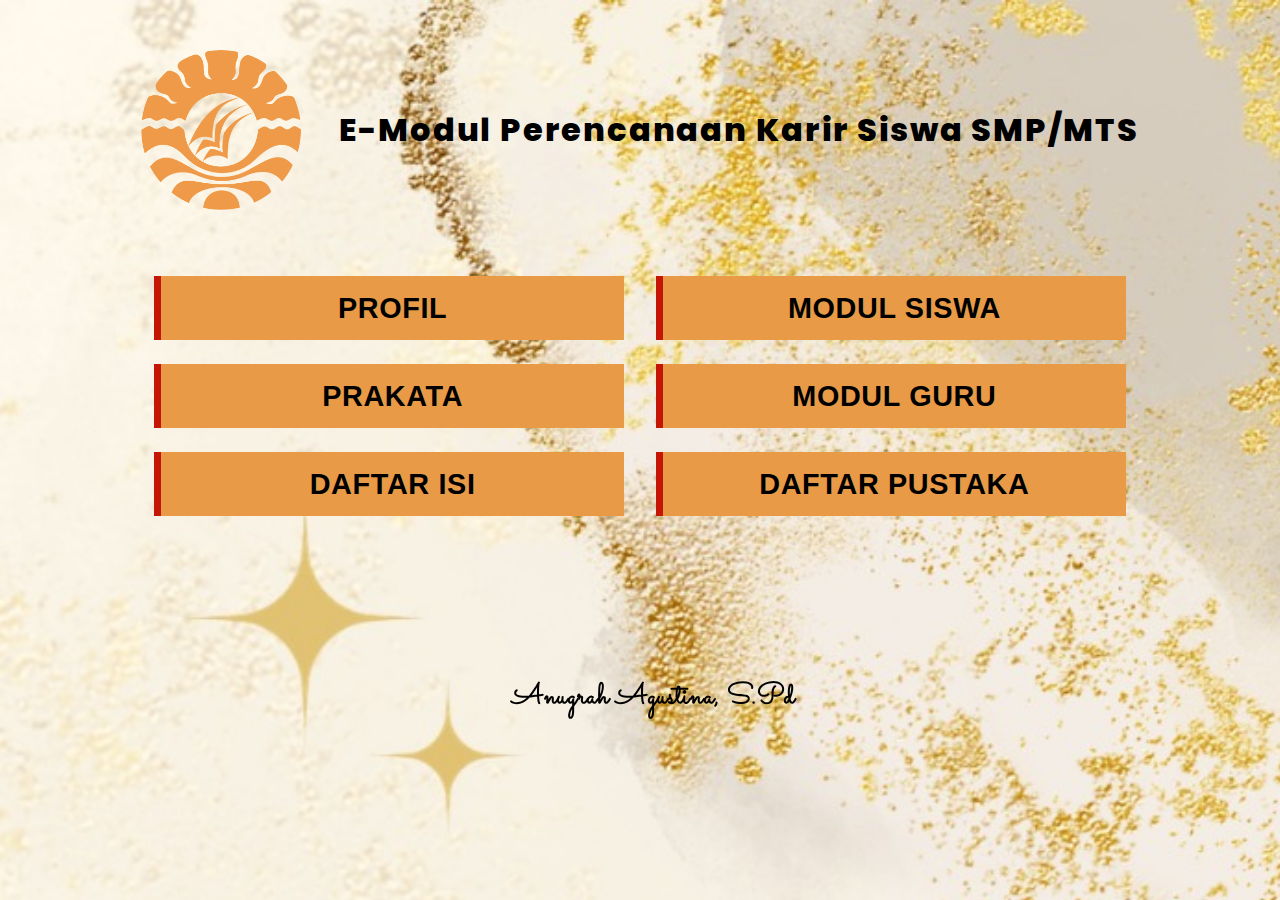
<file: index.html>
<!DOCTYPE html>
<html lang="en">
  <head>
    <meta charset="UTF-8" />
    <meta name="viewport" content="width=device-width, initial-scale=1.0" />
    <title>E-modul</title>
    <link rel="stylesheet" href="style.css" />
    <link rel="stylesheet" href="mediaQuery.css" />
    <link rel="shortcut icon" href="assets/emodule.svg" type="image/x-icon" />
  </head>
  <body>
    <div class="header">
      <img class="logo" src="assets/Logo Emas.png" alt="logo" />
      <h1>E-Modul Perencanaan Karir Siswa SMP/MTS</h1>
    </div>

    <div class="container">
      <div class="main-content">
        <div id="1" class="btn-frame">
          <button class="dropdown-button" onclick="toggleDropdown('profil')">
            <p class="baton">PROFIL</p>
          </button>
          <div class="dropdown-content" id="profil">
            <img class="content-frame" src="assets/2.jpg" alt="Profil" />
          </div>
        </div>
        <div id="2" class="btn-frame">
          <button class="dropdown-button" onclick="toggleDropdown('prakata')">
            <p class="baton">PRAKATA</p>
          </button>
          <div class="dropdown-content" id="prakata">
            <img src="assets/3.jpg" alt="Prakata" class="content-frame" />
          </div>
        </div>
        <div id="3" class="btn-frame">
          <button
            class="dropdown-button"
            onclick="toggleDropdown('daftar-isi')"
          >
            <p class="baton">DAFTAR ISI</p>
          </button>
          <div class="dropdown-content" id="daftar-isi">
            <img
              class="content-frame"
              src="assets/profile.jpeg"
              alt="Daftar-isi"
            />
          </div>
        </div>
      </div>
      <div class="main-content">
        <div id="4" class="btn-frame">
          <button class="dropdown-button" onclick="toggleDropdown('modul')">
            <p class="baton">MODUL SISWA</p>
          </button>
          <div class="dropdown-content" id="modul">
            <button class="list-dropdown" onclick="toggleList('topik-1')">
              <svg
                width="39"
                height="36"
                viewBox="0 0 39 36"
                fill="none"
                xmlns="http://www.w3.org/2000/svg"
              >
                <g id="bx:right-arrow-circle">
                  <path
                    id="Vector"
                    d="M19.633 2.57275C10.9025 2.5743 3.7997 9.49021 3.7997 17.991C3.7997 26.4917 10.9025 33.4076 19.6346 33.4076C28.3635 33.4076 35.4664 26.4917 35.4679 17.991C35.4679 9.49021 28.3651 2.5743 19.633 2.57275ZM19.6346 30.3243C12.6489 30.3243 6.96636 24.7913 6.96636 17.991C6.96636 11.1907 12.6489 5.65763 19.633 5.65609C26.6187 5.65763 32.3013 11.1907 32.3013 17.991C32.2997 24.7913 26.6171 30.3243 19.6346 30.3243Z"
                    fill="#952323"
                  />
                  <path
                    id="Vector_2"
                    d="M19.6346 16.449H13.3013V19.5323H19.6346V24.1665L25.9759 17.9922L19.6346 11.8193V16.449Z"
                    fill="#952323"
                  />
                </g>
              </svg>
              <a href="modul/topik1.html"> A. Topik I Pemahaman Diri </a>
            </button>
            <button class="list-dropdown" onclick="toggleList('topik-2')">
              <svg
                width="39"
                height="36"
                viewBox="0 0 39 36"
                fill="none"
                xmlns="http://www.w3.org/2000/svg"
              >
                <g id="bx:right-arrow-circle">
                  <path
                    id="Vector"
                    d="M19.633 2.57275C10.9025 2.5743 3.7997 9.49021 3.7997 17.991C3.7997 26.4917 10.9025 33.4076 19.6346 33.4076C28.3635 33.4076 35.4664 26.4917 35.4679 17.991C35.4679 9.49021 28.3651 2.5743 19.633 2.57275ZM19.6346 30.3243C12.6489 30.3243 6.96636 24.7913 6.96636 17.991C6.96636 11.1907 12.6489 5.65763 19.633 5.65609C26.6187 5.65763 32.3013 11.1907 32.3013 17.991C32.2997 24.7913 26.6171 30.3243 19.6346 30.3243Z"
                    fill="#952323"
                  />
                  <path
                    id="Vector_2"
                    d="M19.6346 16.449H13.3013V19.5323H19.6346V24.1665L25.9759 17.9922L19.6346 11.8193V16.449Z"
                    fill="#952323"
                  />
                </g>
              </svg>
              <a href="modul/topik2.html">
                B. Topik II Sikap dan Mengenai Lingkungan Keluarga
              </a>
            </button>
            <button class="list-dropdown" onclick="toggleList('topik-3')">
              <svg
                width="39"
                height="36"
                viewBox="0 0 39 36"
                fill="none"
                xmlns="http://www.w3.org/2000/svg"
              >
                <g id="bx:right-arrow-circle">
                  <path
                    id="Vector"
                    d="M19.633 2.57275C10.9025 2.5743 3.7997 9.49021 3.7997 17.991C3.7997 26.4917 10.9025 33.4076 19.6346 33.4076C28.3635 33.4076 35.4664 26.4917 35.4679 17.991C35.4679 9.49021 28.3651 2.5743 19.633 2.57275ZM19.6346 30.3243C12.6489 30.3243 6.96636 24.7913 6.96636 17.991C6.96636 11.1907 12.6489 5.65763 19.633 5.65609C26.6187 5.65763 32.3013 11.1907 32.3013 17.991C32.2997 24.7913 26.6171 30.3243 19.6346 30.3243Z"
                    fill="#952323"
                  />
                  <path
                    id="Vector_2"
                    d="M19.6346 16.449H13.3013V19.5323H19.6346V24.1665L25.9759 17.9922L19.6346 11.8193V16.449Z"
                    fill="#952323"
                  />
                </g>
              </svg>
              <a href="modul/topik3.html">
                C. Topik III Keterampilan, Informasi karir
              </a>
            </button>
            <div class="dropdown-content" id="topik-1"></div>
            <div class="dropdown-content" id="topik-1"></div>
            <div class="dropdown-content" id="topik-1"></div>
          </div>
        </div>
        <div id="5" class="btn-frame">
          <button
            class="dropdown-button"
            onclick="toggleDropdown('layanan-bimbingan')"
          >
            <p class="baton">MODUL GURU</p>
          </button>
          <div class="dropdown-content" id="layanan-bimbingan">
            <button class="list-dropdown" onclick="toggleList('layanan-1')">
              <svg
                width="39"
                height="36"
                viewBox="0 0 39 36"
                fill="none"
                xmlns="http://www.w3.org/2000/svg"
              >
                <g id="bx:right-arrow-circle">
                  <path
                    id="Vector"
                    d="M19.633 2.57275C10.9025 2.5743 3.7997 9.49021 3.7997 17.991C3.7997 26.4917 10.9025 33.4076 19.6346 33.4076C28.3635 33.4076 35.4664 26.4917 35.4679 17.991C35.4679 9.49021 28.3651 2.5743 19.633 2.57275ZM19.6346 30.3243C12.6489 30.3243 6.96636 24.7913 6.96636 17.991C6.96636 11.1907 12.6489 5.65763 19.633 5.65609C26.6187 5.65763 32.3013 11.1907 32.3013 17.991C32.2997 24.7913 26.6171 30.3243 19.6346 30.3243Z"
                    fill="#952323"
                  />
                  <path
                    id="Vector_2"
                    d="M19.6346 16.449H13.3013V19.5323H19.6346V24.1665L25.9759 17.9922L19.6346 11.8193V16.449Z"
                    fill="#952323"
                  />
                </g>
              </svg>
              <a href="modul/topik4.html"> A. Topik I </a>
            </button>
            <button class="list-dropdown" onclick="toggleList('layanan-2')">
              <svg
                width="39"
                height="36"
                viewBox="0 0 39 36"
                fill="none"
                xmlns="http://www.w3.org/2000/svg"
              >
                <g id="bx:right-arrow-circle">
                  <path
                    id="Vector"
                    d="M19.633 2.57275C10.9025 2.5743 3.7997 9.49021 3.7997 17.991C3.7997 26.4917 10.9025 33.4076 19.6346 33.4076C28.3635 33.4076 35.4664 26.4917 35.4679 17.991C35.4679 9.49021 28.3651 2.5743 19.633 2.57275ZM19.6346 30.3243C12.6489 30.3243 6.96636 24.7913 6.96636 17.991C6.96636 11.1907 12.6489 5.65763 19.633 5.65609C26.6187 5.65763 32.3013 11.1907 32.3013 17.991C32.2997 24.7913 26.6171 30.3243 19.6346 30.3243Z"
                    fill="#952323"
                  />
                  <path
                    id="Vector_2"
                    d="M19.6346 16.449H13.3013V19.5323H19.6346V24.1665L25.9759 17.9922L19.6346 11.8193V16.449Z"
                    fill="#952323"
                  />
                </g>
              </svg>
              <a href="modul/topik5.html"> B. Topik II </a>
            </button>
            <button class="list-dropdown" onclick="toggleList('layanan-3')">
              <svg
                width="39"
                height="36"
                viewBox="0 0 39 36"
                fill="none"
                xmlns="http://www.w3.org/2000/svg"
              >
                <g id="bx:right-arrow-circle">
                  <path
                    id="Vector"
                    d="M19.633 2.57275C10.9025 2.5743 3.7997 9.49021 3.7997 17.991C3.7997 26.4917 10.9025 33.4076 19.6346 33.4076C28.3635 33.4076 35.4664 26.4917 35.4679 17.991C35.4679 9.49021 28.3651 2.5743 19.633 2.57275ZM19.6346 30.3243C12.6489 30.3243 6.96636 24.7913 6.96636 17.991C6.96636 11.1907 12.6489 5.65763 19.633 5.65609C26.6187 5.65763 32.3013 11.1907 32.3013 17.991C32.2997 24.7913 26.6171 30.3243 19.6346 30.3243Z"
                    fill="#952323"
                  />
                  <path
                    id="Vector_2"
                    d="M19.6346 16.449H13.3013V19.5323H19.6346V24.1665L25.9759 17.9922L19.6346 11.8193V16.449Z"
                    fill="#952323"
                  />
                </g>
              </svg>
              <a href="modul/topik6.html"> C. Topik III </a>
            </button>
            <div class="dropdown-content" id="layanan-1"></div>
            <div class="dropdown-content" id="layanan-2"></div>
            <div class="dropdown-content" id="layanan-3"></div>
          </div>
        </div>
        <div id="6" class="btn-frame">
          <button
            class="dropdown-button"
            onclick="toggleDropdown('daftar-pustaka')"
          >
            <p class="baton">DAFTAR PUSTAKA</p>
          </button>

          <div class="dropdown-content" id="daftar-pustaka">
            <img class="content-frame" src="assets/53.jpg" alt="" />
          </div>
        </div>
      </div>
      <div id="td" style="text-align: right">
        <span id="ttd"> Anugrah Agustina, S.Pd </span>
      </div>
    </div>

    <script src="main.js"></script>
    <script src="/modul/topik1.js"></script>
  </body>
</html>
</file>
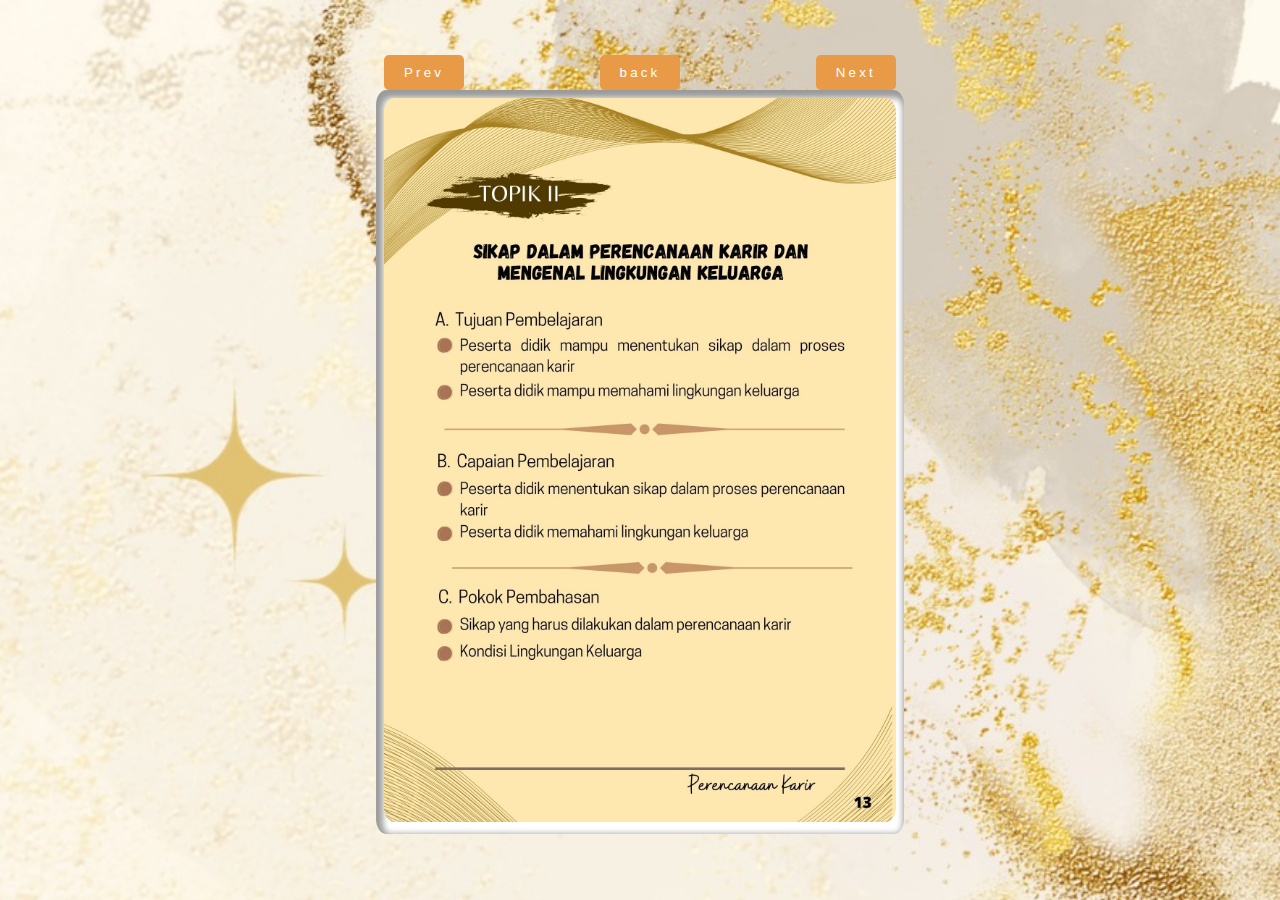
<file: modul/topik2.html>
<!DOCTYPE html>
<html lang="en">

<head>
    <link rel="shortcut icon" href="assets/emodule.svg" type="image/x-icon">

    <meta charset="UTF-8">
    <meta name="viewport" content="width=device-width, initial-scale=1.0">
    <link rel="stylesheet" href="topik1.css">
    
    <title>Image Gallery</title>
</head>

<body>
    <div class="container">
        <div class="button-container">
            <button id="prev-button">Prev</button>
            <button id="prev-button">
                <a href="../index.html">back</a>
                </button>
            <button id="next-button">Next</button>
        </div>
        <div class="image-container">
            <div class="img-frame">
                <img id="gallery-image" src="../assets/17.png" alt="Image 1">
            </div>
    
        </div>
    </div>
    <script src="topik2.js"></script>
</body>

</html>
</file>
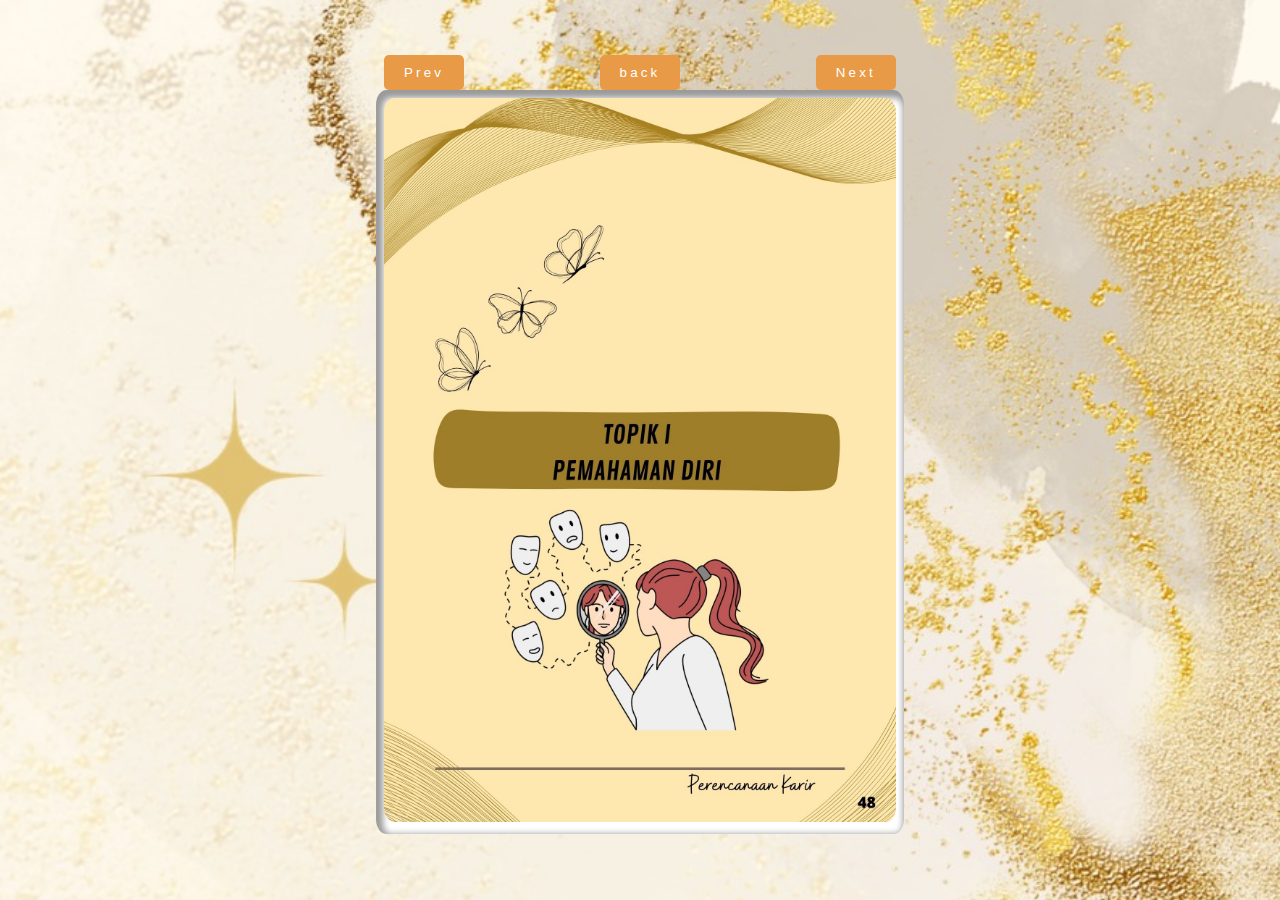
<file: modul/topik4.html>
<!DOCTYPE html>
<html lang="en">
  <head>
    <meta charset="UTF-8" />
    <meta name="viewport" content="width=device-width, initial-scale=1.0" />
    <link rel="stylesheet" href="topik1.css" />

    <title>Image Gallery</title>
  </head>

  <body>
    <div class="container">
      <div class="button-container">
        <button id="prev-button">Prev</button>
        <button id="prev-button">
          <a href="../index.html">back</a>
        </button>
        <button id="next-button">Next</button>
      </div>
      <div class="image-container">
        <div class="img-frame">
          <img id="gallery-image" src="../assets/50.jpg" alt="Image 1" />
        </div>
      </div>
    </div>
    <script src="topik4.js"></script>
  </body>
</html>
</file>
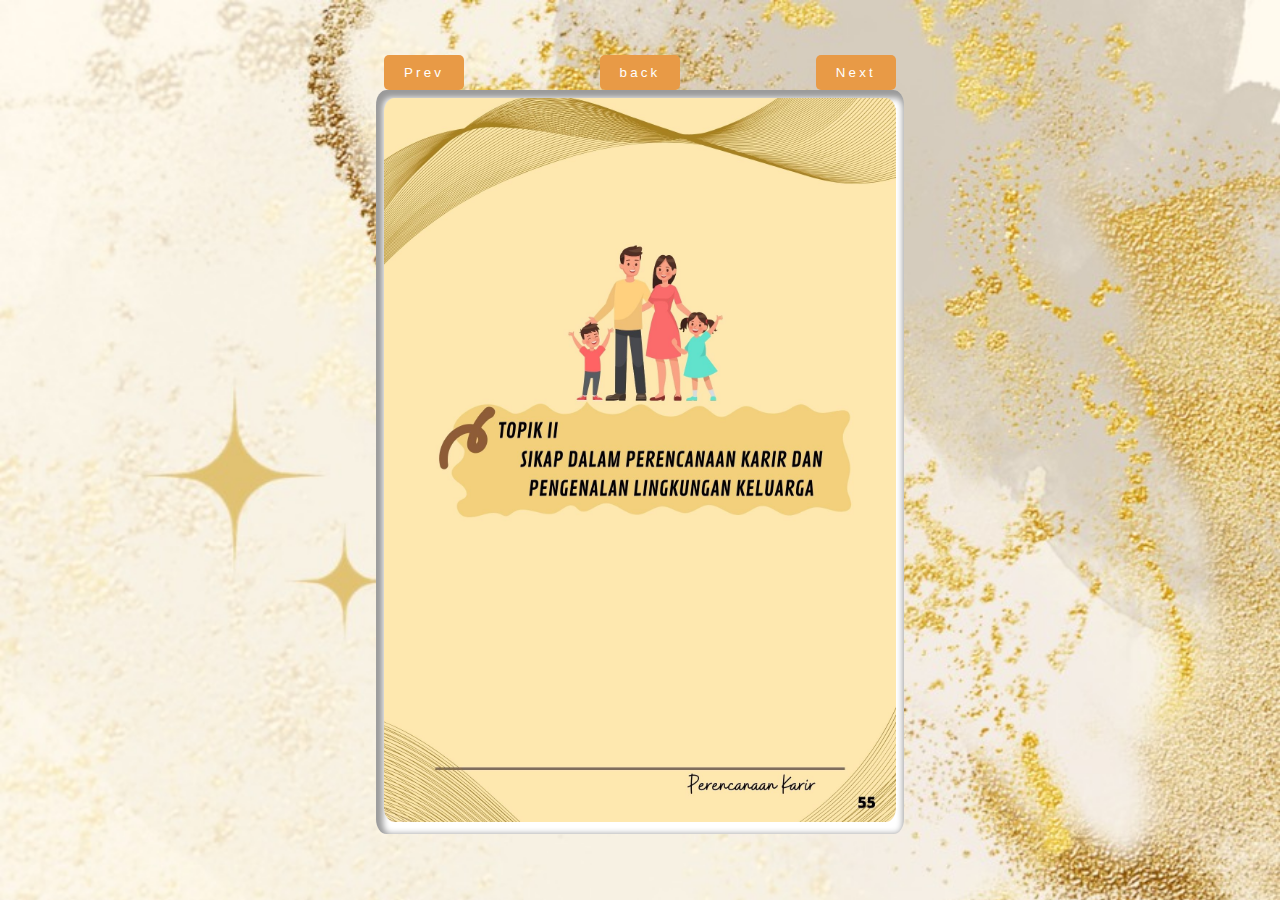
<file: modul/topik5.html>
<!DOCTYPE html>
<html lang="en">
  <head>
    <meta charset="UTF-8" />
    <meta name="viewport" content="width=device-width, initial-scale=1.0" />
    <link rel="stylesheet" href="topik1.css" />

    <title>Image Gallery</title>
  </head>

  <body>
    <div class="container">
      <div class="button-container">
            <button id="prev-button">Prev</button>
            <button id="prev-button">
                <a href="../index.html">back</a>
                </button>
            <button id="next-button">Next</button>
        </div>
      <div class="image-container">
        <div class="img-frame">
          <img id="gallery-image" src="../assets/51.jpg" alt="Image 1" />
        </div>
      </div>
    </div>
    <script src="topik5.js"></script>
  </body>
</html>
</file>
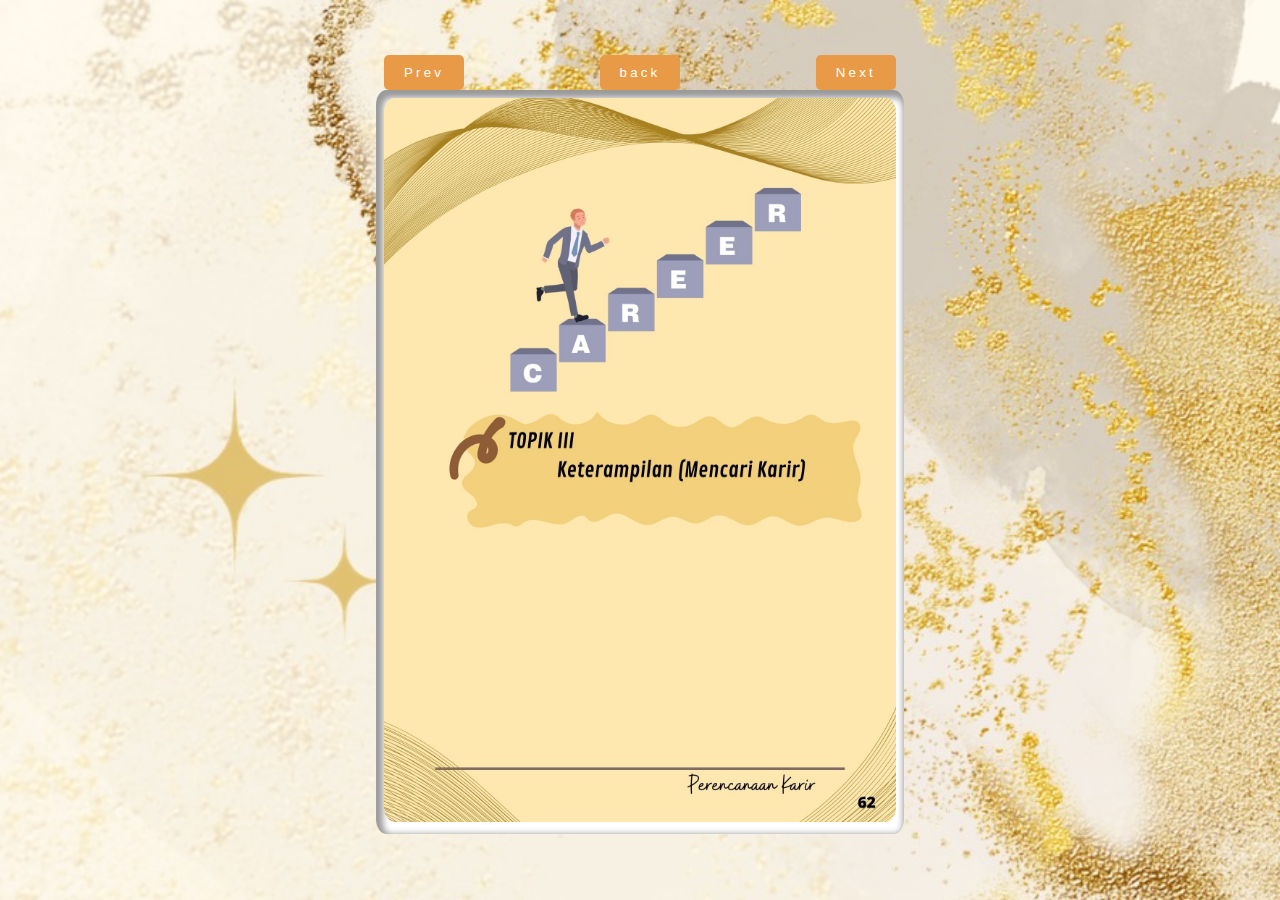
<file: modul/topik6.html>
<!DOCTYPE html>
<html lang="en">
  <head>
    <meta charset="UTF-8" />
    <meta name="viewport" content="width=device-width, initial-scale=1.0" />
    <link rel="stylesheet" href="topik1.css" />

    <title>Image Gallery</title>
  </head>

  <body>
    <div class="container">
      <div class="button-container">
            <button id="prev-button">Prev</button>
            <button id="prev-button">
                <a href="../index.html">back</a>
                </button>
            <button id="next-button">Next</button>
        </div>
      <div class="image-container">
        <div class="img-frame">
          <img id="gallery-image" src="../assets/68.jpg" alt="Image 1" />
        </div>
      </div>
    </div>
    <script src="topik6.js"></script>
  </body>
</html>
</file>
<file: style.css>
@import url('https://fonts.googleapis.com/css2?family=Poppins:wght@200;300;400;500;600;700;800;900&display=swap');
@import url('https://fonts.googleapis.com/css2?family=Sacramento&display=swap');
:root {
  --button-primary: #e89a46;
  --button-secondary: linear-gradient(0deg, rgba(0, 0, 0, 0.35) 0%, rgba(0, 0, 0, 0.35) 100%), #ff992a;
  --bt-border: #c51605;
  --bt-primary: #000000;
  --bt-secondary: #ffffff;
  --button-list: #ffffff;
}

* {
  scroll-behavior: smooth;
  box-sizing: border-box;
}

body {
  margin: 0;
  padding: 0 0.8rem;
  font-family: Poppins;
  font-size: 1rem;
  background: url(assets/WhatsApp\ Image\ 2023-09-16\ at\ 17.36.40.jpeg);
  background-repeat: no-repeat;
  background-size: 130%;
  background: lightgrey 50% transparent;
}

.header {
  max-width: 65rem;
  display: flex;
  justify-content: space-evenly;
  align-items: center;
  flex-wrap: wrap;
  margin: 50px auto;
  gap: 1rem;
}
#td{
  z-index: -2;
  top: 64%;
  left: 40%;
  position: fixed;
  padding-right: 168px;
  margin-bottom: 30px;
  transition: 0.3s ease;
  margin-top: 100px;
}
#td:hover{
  transform: scale(1.010); /* Mengubah skala elemen saat hover */
  cursor: pointer; 
}

#ttd {
  color: black;
  width: 28rem;
  height: 3rem;
  font-size: 1.8rem;
  padding: 1rem auto;
  font-weight: 600;
  letter-spacing: 0.64px;
  border-top: none;
  border-bottom: none;
  border-right: none;
  cursor: pointer;
  transition: var(--button-primary) 0.3s ease;
  font-family: sacramento;
  }


h1 {
  color: var(--bt-primary);
  font-size: 2.0rem;
  font-weight: 800;
  letter-spacing: 1.8px;
  text-align: center;
}

.logo {
  max-width: 10rem;
  border-radius: 50%;
}
.logo img {
  width: 100%;
  height: auto;
}

.container {
  display: flex;
  /* border: 1px solid black; */
  margin: 0 10%;
  /* flex-wrap: nowrap; */
}

.main-content {
  display: flex;
  width: 100%;
  padding: 1rem;
  flex-direction: column;
  margin: 0 ;
  gap: 1.5rem 1.2rem;
  /* border: 1px solid black; */
}

.dropdown-button {
  /* color: black; */
  background-color: var(--button-primary);
  width: 100%;
  height: 4rem;
  font-size: 1.8rem;
  padding: 1rem auto;
  font-weight: 600;
  letter-spacing: 0.64px;
  border-top: none;
  border-bottom: none;
  border-right: none;
  border-left: 7px solid var(--bt-border);
  cursor: pointer;
  transition:  0.3s ease;
}
.dropdown-button:hover {
  transform: scale(1.050); /* Mengubah skala elemen saat hover */
    cursor: pointer; 
}


/* .dropdown-button.active {
  background-color: var(--button-secondary); */
/* } */
.dropdown-content {
  width: 100%;
  height: fit-content;
  display: flex;
  flex-direction: column;
  align-items: center;
  gap: 0.8rem;

}

.content-frame {
  width: 95%;
  padding: 0.7rem;
  border-radius: 2%;
  background: #fff;
  box-shadow: 4px 6px 4px 0px rgba(0, 0, 0, 0.25) inset;
  
}
.list-dropdown {
  background-color: var(--button-list);
  font-weight: 500;
  text-align: start;
  width: 95%;
  font-size: 1.2rem;
  display: flex;
  align-items: center;
  gap: 1rem;
  border: none;
}

.dropdown-content {
  display: none;
  padding: 0.8rem;
  
}
.list-dropdown {
  /* display: none; */
  padding: 0.8rem;
  list-style: none;
}

.btn-frame {
  padding: 0;
  
}

.clicked-button {
  background: linear-gradient(0deg, rgba(0, 0, 0, 0.35) 0%, rgba(0, 0, 0, 0.35) 100%),
    #FF992A;
  color: white;
}

.list-dropdown a{
  text-decoration: none;
  color: black;
  font-weight: 600;
}

.baton{
  color: black;
  display: inline-block;
  margin: 0px 0px;
}
.baton:hover{
  color: white;
  display: inline-block;
  margin: 0px 0px;
}
</file>
<file: mediaQuery.css>
@media (max-width: 500px) {
  h1 {
    font-size: 1rem;
  }
  .container{
    margin: auto;
    width: 100%;
  }
  .logo {
    max-width: 7rem;
  }
  .dropdown-button {
    height: 2rem;
    font-size: 0.7rem;
  }
  .main-content {
    margin: auto;
    display: flex;
    padding: 5px;
    flex-direction: column;
    margin: 0;
    gap: 1.5rem 1.2rem;
    /* border: 1px solid black; */
  }
  .list-dropdown{
    font-size: 0.6rem;
  }
  .content-frame {
    width: 95%;
    padding: 0.7rem;
    border-radius: 2%;
    background: #fff;
    box-shadow: 4px 6px 4px 0px rgba(0, 0, 0, 0.25) inset;
    
  }
  #td{
    top: 64%;
    left: 28%;
    margin-bottom: 50px;
  }
  #ttd {

    font-size: 1.1rem;
   
    }
    .header{
      margin: 30px auto;
    }
    #td{
      padding-right: 10px;
      margin-bottom: 30px;
      transition: 0.3s ease;
      margin-top: 2px;
    }
}
</file>
<file: modul/topik1.css>
/* body {
    
    height: 100vh;
    margin: 0 ;
    padding:0;
    height: 100vh;
}

.container {
    margin: 5rem auto;
    padding: 0;
    display: flex;
    flex-direction: column;
    align-items: center;
    width: 50%;
    height: 50%;
    
}

.image-container {
    text-align: center;
    width:25%;
    height: 50%;
}

img {
    max-width: 100%;
    height: auto;
}
.button-container{
    width: 25%;
    display: flex;
    justify-content: space-between;
    margin: 1rem auto;
}

button {
    background-color: #007bff;
    color: #fff;
    padding: 10px 20px;
    border: none;
    cursor: pointer;
    margin-top: 10px;
}

@media (max-width: 768px) {
    img {
        max-width: 90%;
    }
} */

body{
    padding: 0;
    margin: 0;
    box-sizing: border-box;
    background: url(../assets/WhatsApp\ Image\ 2023-09-16\ at\ 17.36.40.jpeg);
    background-repeat: no-repeat;
    background-size: cover;
    background: lightgrey 50% transparent;
}

.container{
    margin: 5vh auto;
    display: flex;
    flex-direction: column;
    justify-content: center;
    align-items: center;
    width: 80%;
    height: 80%;
}

.button-container{
    width: 50%;
    display: flex;
    justify-content: space-between;
}

.image-container{
    display: flex;
    justify-content: center;
    width: 100%;
    height: 100% ;
    
}

img{
    width:100%;
    height: 100%;
    border-radius: 2%;
}
.img-frame{
    width: 50%;
    height: 50%;
    padding: .5rem;
        border-radius: 2%;
        background: #fff;
        box-shadow: 3px 4px 6px 4px rgba(0, 0, 0, 0.40) inset;
}

button {
    background-color: #e89a46;
    color: #fff;
    padding: 10px 20px;
    border: none;
    cursor: pointer;
    margin-top: 10px;
    letter-spacing: .2rem;
    text-align: center;
    border-radius: 5px;
}

button:hover{
    color: black;

}
button a{
    text-decoration: none;
    color: white;
   
  }
  button a:hover{
    text-decoration: none;
    color: black;
    
    
   
  }

@media (max-width: 500px) {
    .img-frame{
        width: 100%;
        height:100%;
        padding: .5rem;
            border-radius: 2%;
            background: #fff;
            box-shadow: 3px 4px 6px 4px rgba(0, 0, 0, 0.40) inset;
    }
    .button-container{
        width: 100%;
        justify-content: space-between;
    }
}
</file>
